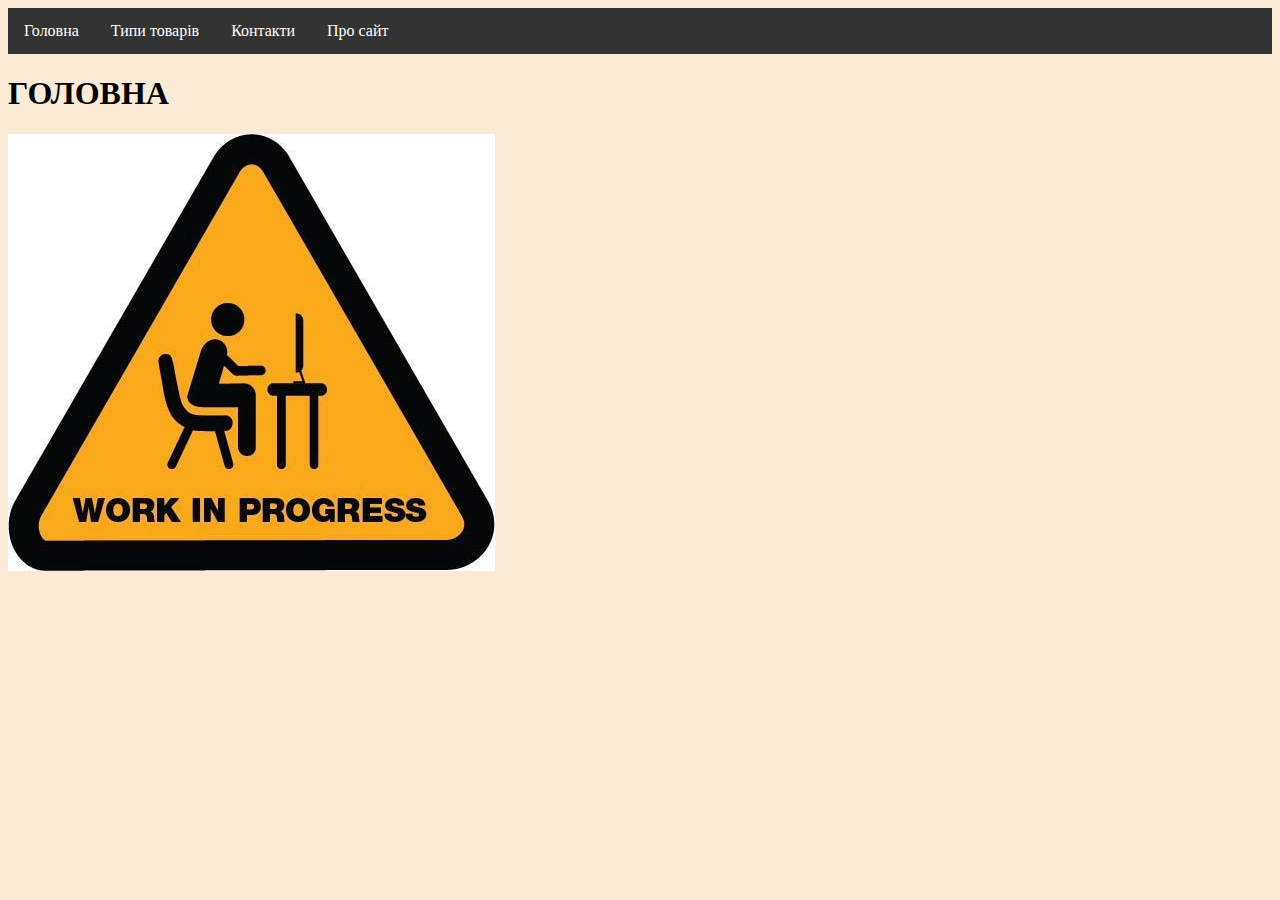
<file: index.html>
<!DOCTYPE html>
<html>
<head>
    <link href="style auto.css" rel="stylesheet" >
	<title>МАГАЗИН RICHSTUFF</title>
</head>
<body style="background-color: AntiqueWhite;">
<ul class="ul">
  <li class="li"><a href="index.html">Головна</a></li>
  <li class="li"><a href="types.html">Типи товарiв</a></li>
  <li class="li"><a href="contacts.html">Контакти</a></li>
  <li class="li"><a href="about.html">Про сайт</a></li>
</ul>
<h1>ГОЛОВНА</h1>
<img src="work-in-progress.jpg">
</body>
</html>
</file>
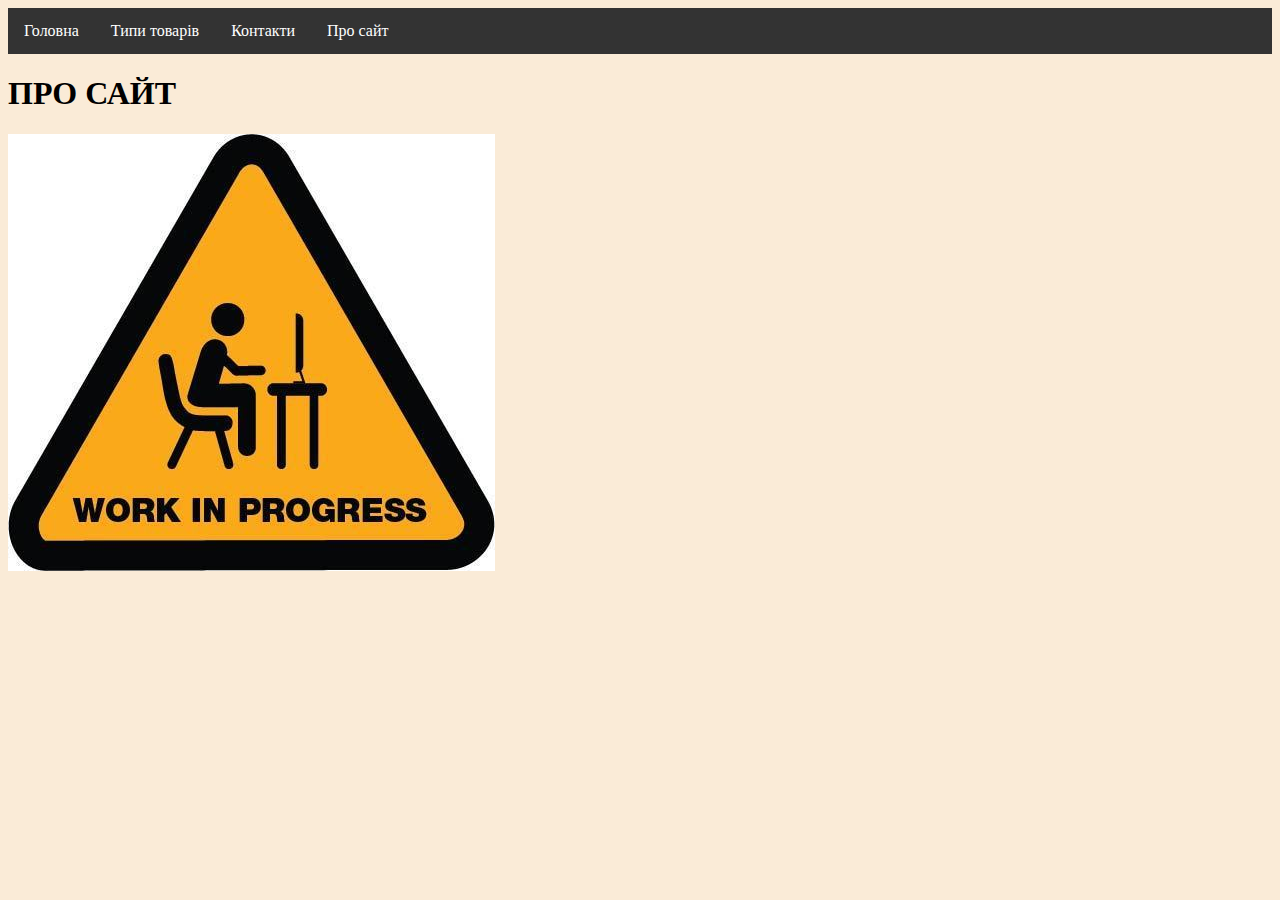
<file: about.html>
<!DOCTYPE html>
<html>
<head>
    <link href="style auto.css" rel="stylesheet" >
	<title>МАГАЗИН RICHSTUFF</title>
</head>
<body style="background-color: AntiqueWhite;">
<ul class="ul">
  <li class="li"><a href="index.html">Головна</a></li>
  <li class="li"><a href="types.html">Типи товарiв</a></li>
  <li class="li"><a href="contacts.html">Контакти</a></li>
  <li class="li"><a href="about.html">Про сайт</a></li>
</ul>
<h1>ПРО САЙТ</h1>
<img src="work-in-progress.jpg">
</body>
</html>
</file>
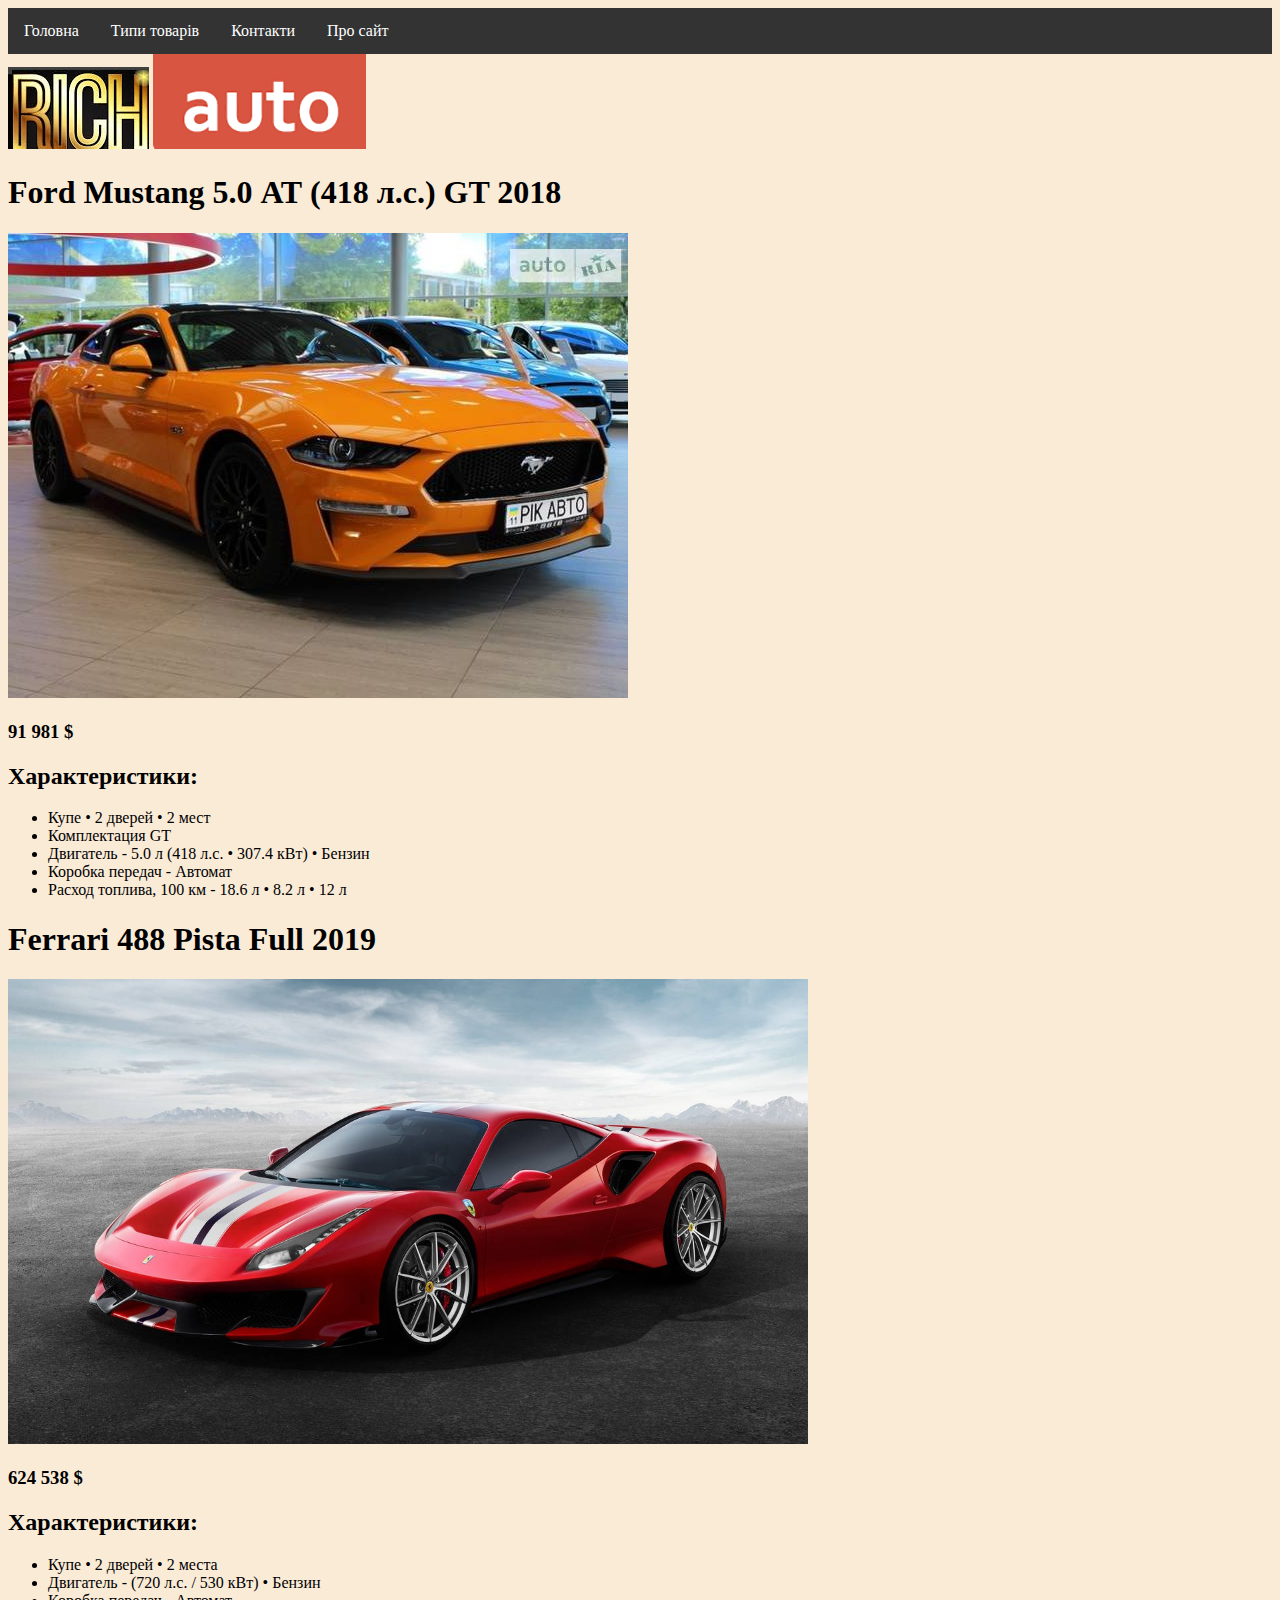
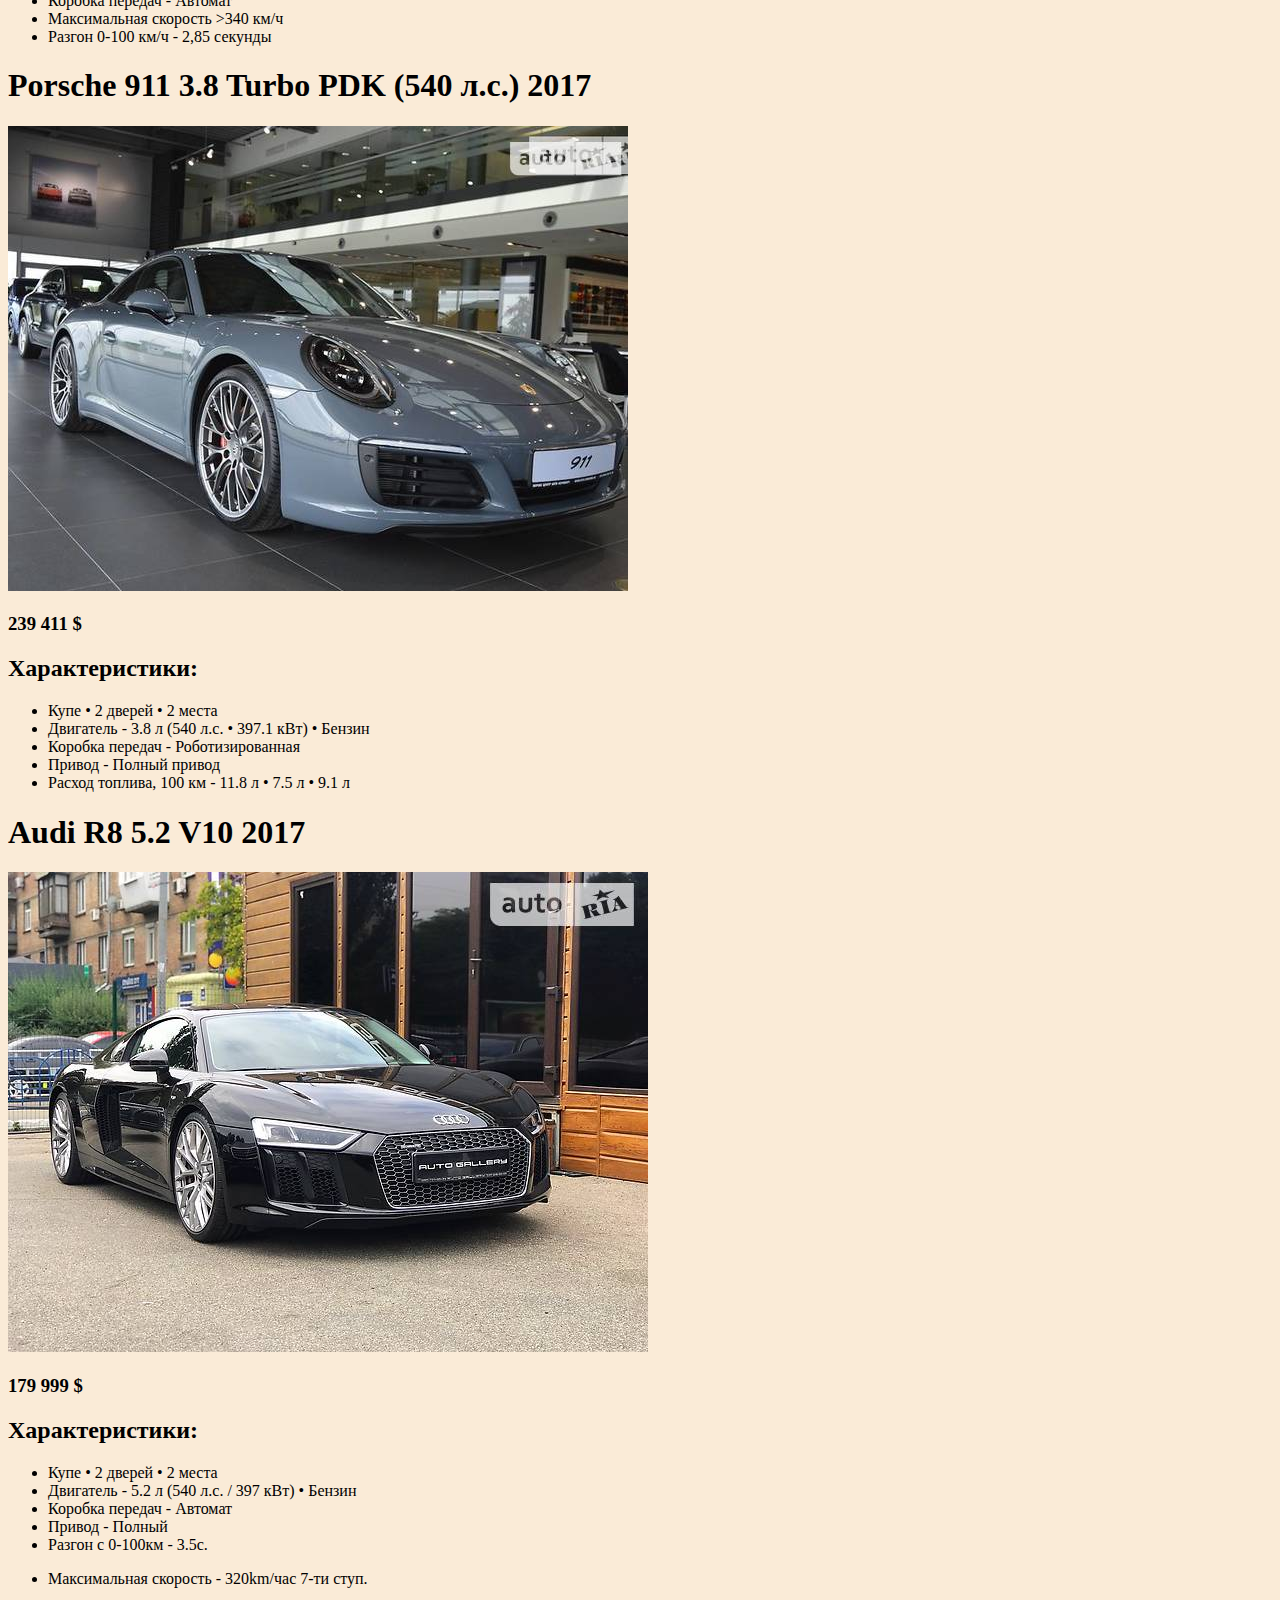
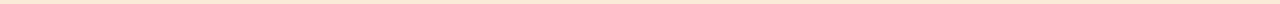
<file: auto.html>
<!DOCTYPE html>
<html>
<head>
	<link href="style auto.css" rel="stylesheet" >
	<title>МАГАЗИН RICHSTUFF</title>	
</head>
<body style="background-color: AntiqueWhite;">
<ul class="ul">
  <li class="li"><a href="index.html">Головна</a></li>
  <li class="li"><a href="types.html">Типи товарiв</a></li>
  <li class="li"><a href="contacts.html">Контакти</a></li>
  <li class="li"><a href="about.html">Про сайт</a></li>
</ul>	
<img src="download.jpg"> <img src="autoria-seo.png">
<H1>Ford Mustang 5.0 АТ (418 л.с.) GT 2018</H1>
<img src="auto/Ford Mustang.jpg" >
<h3>91 981 $</h3>
<h2>Характеристики:</h2>
<ul>
     <li>Купе • 2 дверей • 2 мест</li>
     <li>Комплектация GT</li>
     <li>Двигатель - 5.0 л (418 л.с. • 307.4 кВт) • Бензин</li>
     <li>Коробка передач - Автомат</li>
     <li>Расход топлива, 100 км - 18.6 л • 8.2 л • 12 л</li>
</ul>

<h1>Ferrari 488 Pista Full 2019</h1>
<img src="auto/ferrari488pista.jpg" width="800" height="465">
<h3>624 538 $</h3>
<h2>Характеристики:</h2>
<ul> 
     <li>Купе • 2 дверей • 2 места</li>
     <li>Двигатель - (720 л.с. / 530 кВт) • Бензин</li>
     <li>Коробка передач - Автомат</li>
     <li>Максимальная скорость >340 км/ч</li>
     <li>Разгон 0-100 км/ч - 2,85 секунды</li>
</ul>
<h1>Porsche 911 3.8 Turbo PDK (540 л.с.) 2017</h1>
<img src="auto/porsche911.jpg">
<h3>239 411 $</h3>
<h2 >Характеристики:</h2>
<ul>
     <li>Купе • 2 дверей • 2 места</li>
     <li>Двигатель - 3.8 л (540 л.с. • 397.1 кВт) • Бензин</li>
     <li>Коробка передач - Роботизированная</li>
     <li>Привод - Полный привод</li>
     <li>Расход топлива, 100 км - 11.8 л • 7.5 л • 9.1 л</li>
</ul>

<h1>Audi R8 5.2 V10 2017</h1>
<img src="auto/audiR8.jpg">
<h3>179 999 $</h3>
<h2>Характеристики:</h2>
<ul>
     <li>Купе • 2 дверей • 2 места</li>
     <li>Двигатель - 5.2 л (540 л.с. / 397 кВт) • Бензин</li>
     <li>Коробка передач - Автомат</li>
     <li>Привод - Полный</li>
     <li>Разгон с 0-100км - 3.5с. </p>
     <li>Максимальная скорость - 320km/час 7-ти ступ.</li>
</ul>

</body>
</html>
</file>
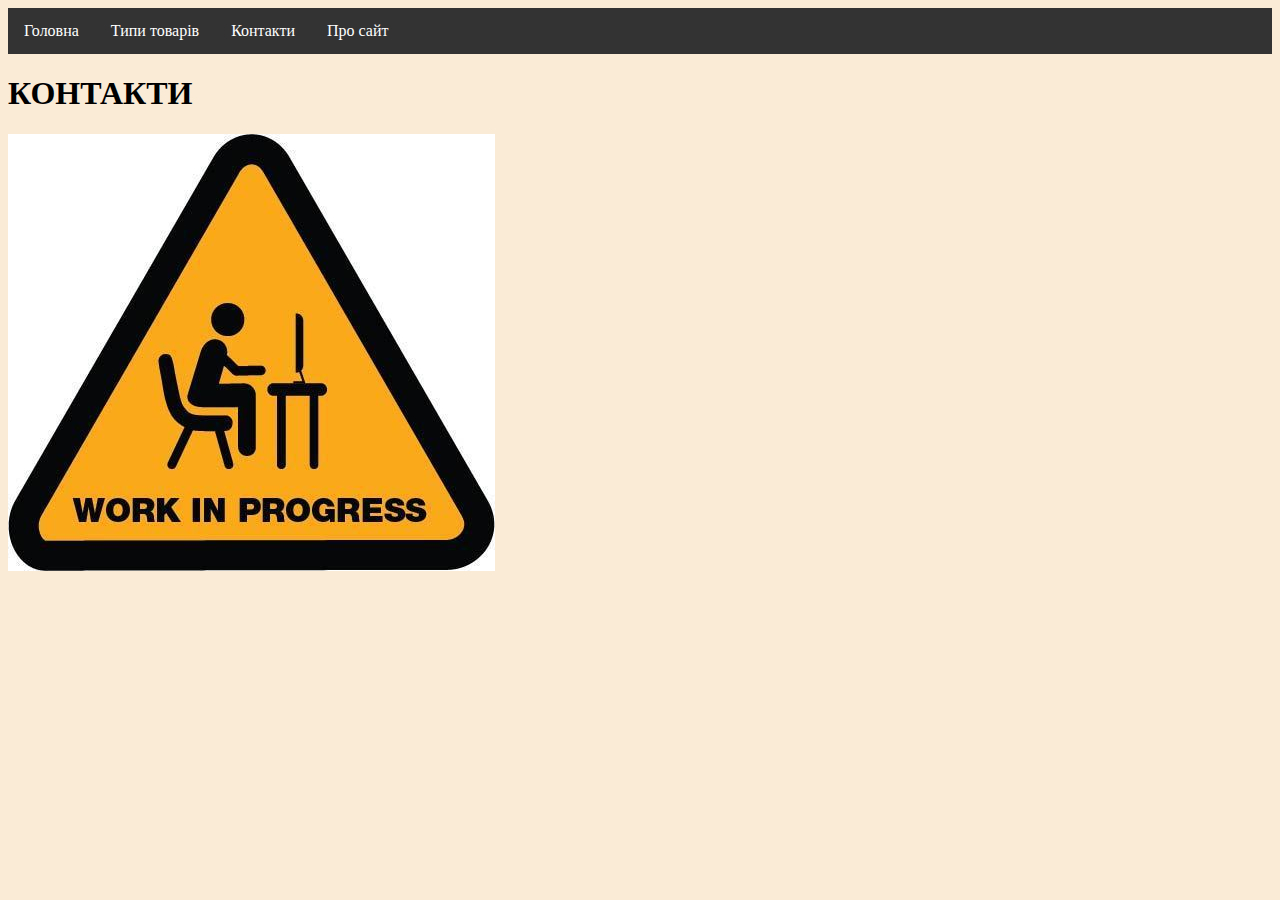
<file: contacts.html>
<!DOCTYPE html>
<html>
<head>
    <link href="style auto.css" rel="stylesheet" >
	<title>МАГАЗИН RICHSTUFF</title>
</head>
<body style="background-color: AntiqueWhite;">
<ul class="ul">
  <li class="li"><a href="index.html">Головна</a></li>
  <li class="li"><a href="types.html">Типи товарiв</a></li>
  <li class="li"><a href="contacts.html">Контакти</a></li>
  <li class="li"><a href="about.html">Про сайт</a></li>
</ul>
<h1>КОНТАКТИ</h1>
<img src="work-in-progress.jpg">
</body>
</html>
</file>
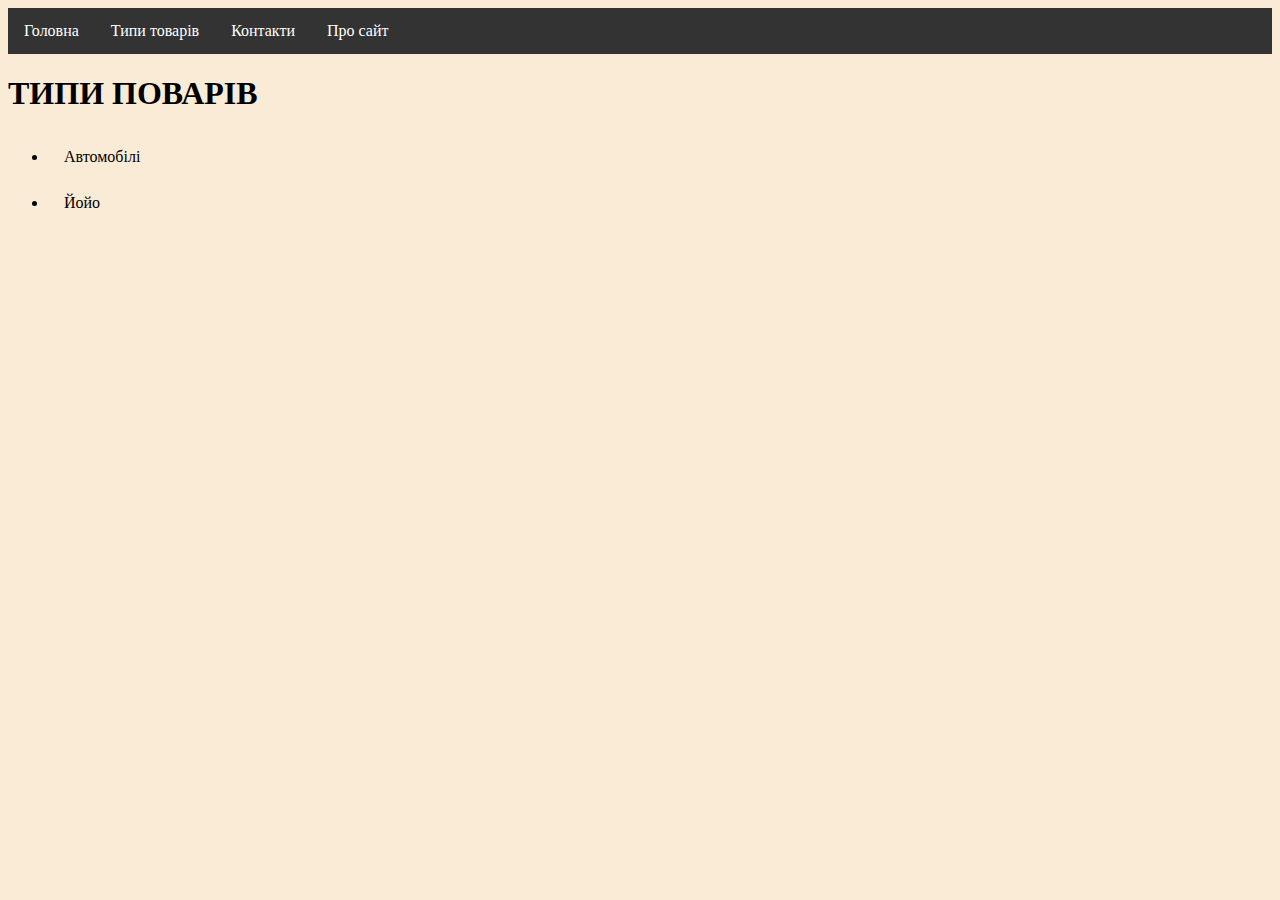
<file: types.html>
<!DOCTYPE html>
<html>
<head>
    <link href="style auto.css" rel="stylesheet" >
	<title>МАГАЗИН RICHSTUFF</title>
</head>
<body style="background-color: AntiqueWhite;">
<ul class="ul">
  <li class="li"><a href="index.html">Головна</a></li>
  <li class="li"><a href="types.html">Типи товарiв</a></li>
  <li class="li"><a href="contacts.html">Контакти</a></li>
  <li class="li"><a href="about.html">Про сайт</a></li>
</ul>
<h1>ТИПИ ПОВАРIВ</h1>
<UL>
	<li><a href="auto.html" class="lia2">Автомобiлi</a></li>
	<li><a href="yoyo.html" class="lia2">Йойо</a></li>
</UL>
</body>
</html>
</file>
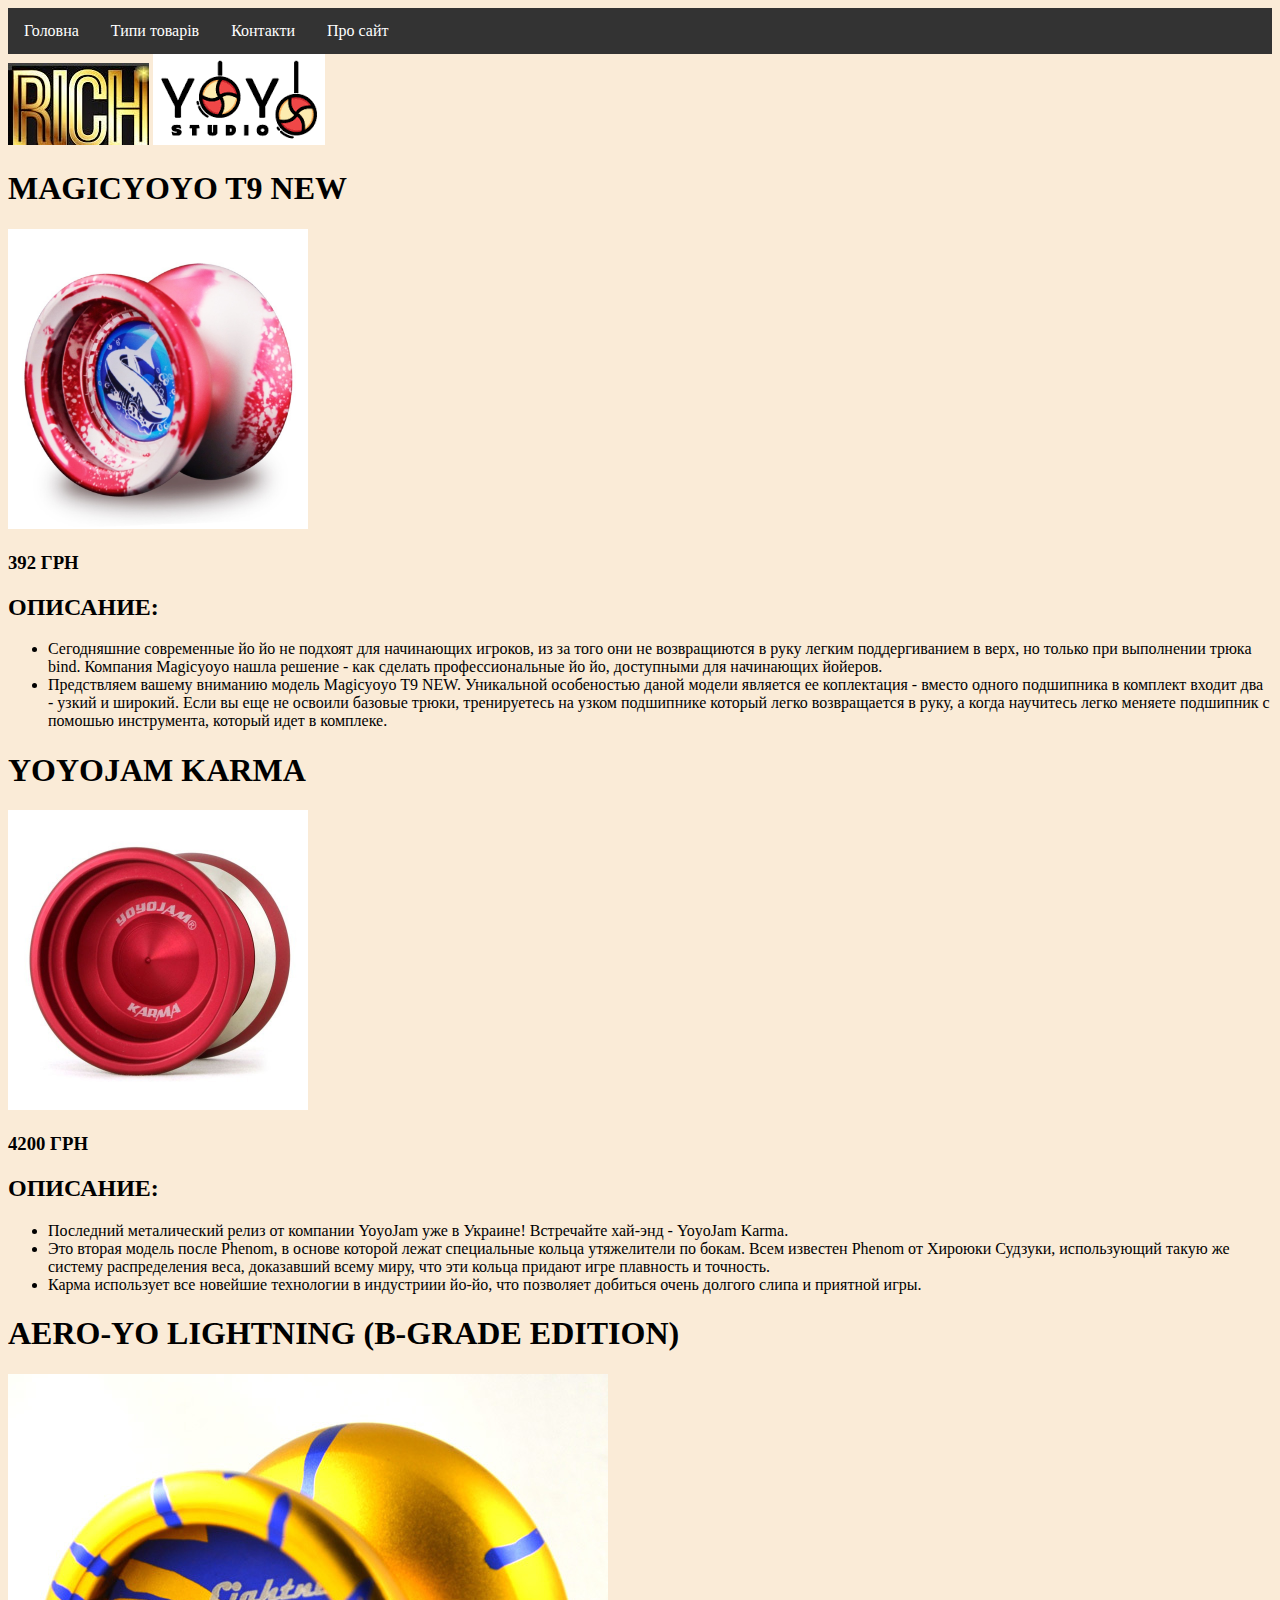
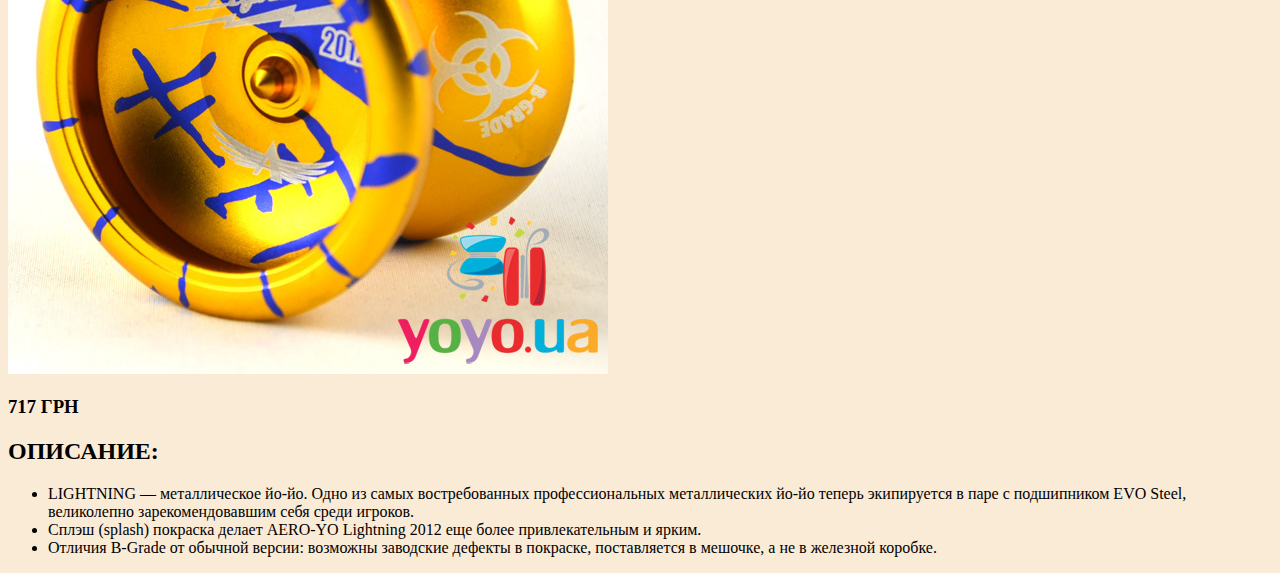
<file: yoyo.html>
<!DOCTYPE html>
<html>
<head>
	<link href="style auto.css" rel="stylesheet" >
	<title>МАГАЗИН RICHSTUFF</title>	
</head>
<body style="background-color: AntiqueWhite;">
<ul class="ul">
  <li class="li"><a href="index.html">Головна</a></li>
  <li class="li"><a href="types.html">Типи товарiв</a></li>
  <li class="li"><a href="contacts.html">Контакти</a></li>
  <li class="li"><a href="about.html">Про сайт</a></li>
</ul>	
<img src="download.jpg"> <img src="yoyo/yoyo logo.png">
<H1>MAGICYOYO T9 NEW</H1>
<img src="yoyo/magict9.jpg" width="300" height="300" >
<h3>392 ГРН</h3>
<h2>ОПИСАНИЕ:</h2>
<ul>
     <li>Сегодняшние современные йо йо не подхоят для начинающих игроков, из за того они не возвращиются в руку легким поддергиванием в верх, но только при выполнении трюка bind. Компания Magicyoyo нашла решение - как сделать профессиональные йо йо, доступными для начинающих йойеров.</li>
     <li>Предствляем вашему вниманию модель Magicyoyo T9 NEW. Уникальной особеностью даной модели является ее коплектация - вместо одного подшипника в комплект входит два - узкий и широкий. Если вы еще не освоили базовые трюки, тренируетесь на узком подшипнике который легко возвращается в руку, а когда научитесь легко меняете подшипник с помошью инструмента, который идет в комплеке. </li>
    
</ul>

<h1>YOYOJAM KARMA</h1>
<img src="yoyo/karma.jpg" width="300" height="300">
<h3>4200 ГРН</h3>
<h2>ОПИСАНИЕ:</h2>
<ul> 
     <li>Последний металический релиз от компании YoyoJam уже в Украине! Встречайте  хай-энд - YoyoJam Karma.</li>
     <li> Это вторая модель после Phenom, в основе которой лежат специальные кольца утяжелители по бокам. Всем известен Phenom от Хироюки Судзуки, использующий такую же систему распределения веса, доказавший всему миру, что эти кольца придают игре плавность и точность.</li>
     <li>Карма использует все новейшие технологии в индустриии йо-йо, что позволяет добиться очень долгого слипа и приятной игры.</li>
</ul>
<h1>AERO-YO LIGHTNING (B-GRADE EDITION)</h1>
<img src="yoyo/lightning.jpg">
<h3>717 ГРН</h3>
<h2 >ОПИСАНИЕ:</h2>
<ul>
     <li>LIGHTNING — металлическое йо-йо. Одно из самых востребованных профессиональных металлических йо-йо теперь экипируется в паре с подшипником EVO Steel, великолепно зарекомендовавшим себя среди игроков. </li>
     <li>Сплэш (splash) покраска делает AERO-YO Lightning 2012 еще более привлекательным и ярким.</li>
     <li> Отличия B-Grade от обычной версии: возможны заводские дефекты в покраске, поставляется в мешочке, а не в железной коробке.</li>
</ul>
</body>
</html>
</file>
<file: style auto.css>
.h2{text-align: center;}
.ul {
  list-style-type: none;
  margin: 0;
  padding: 0;
  overflow: hidden;
  background-color: #333;
}

.li {
  float: left;
}

li a {
  display: block;
  color: white;
  text-align: center;
  padding: 14px 16px;
  text-decoration: none;
}
.lia2 {
  display: block;
  color: black;
  text-align: left;
  padding: 14px 16px;
  text-decoration: none;
}
/* Change the link color to #111 (black) on hover */
.lia2:hover {
  background-color: #ffb366;
  width: 100px;
}
</file>
